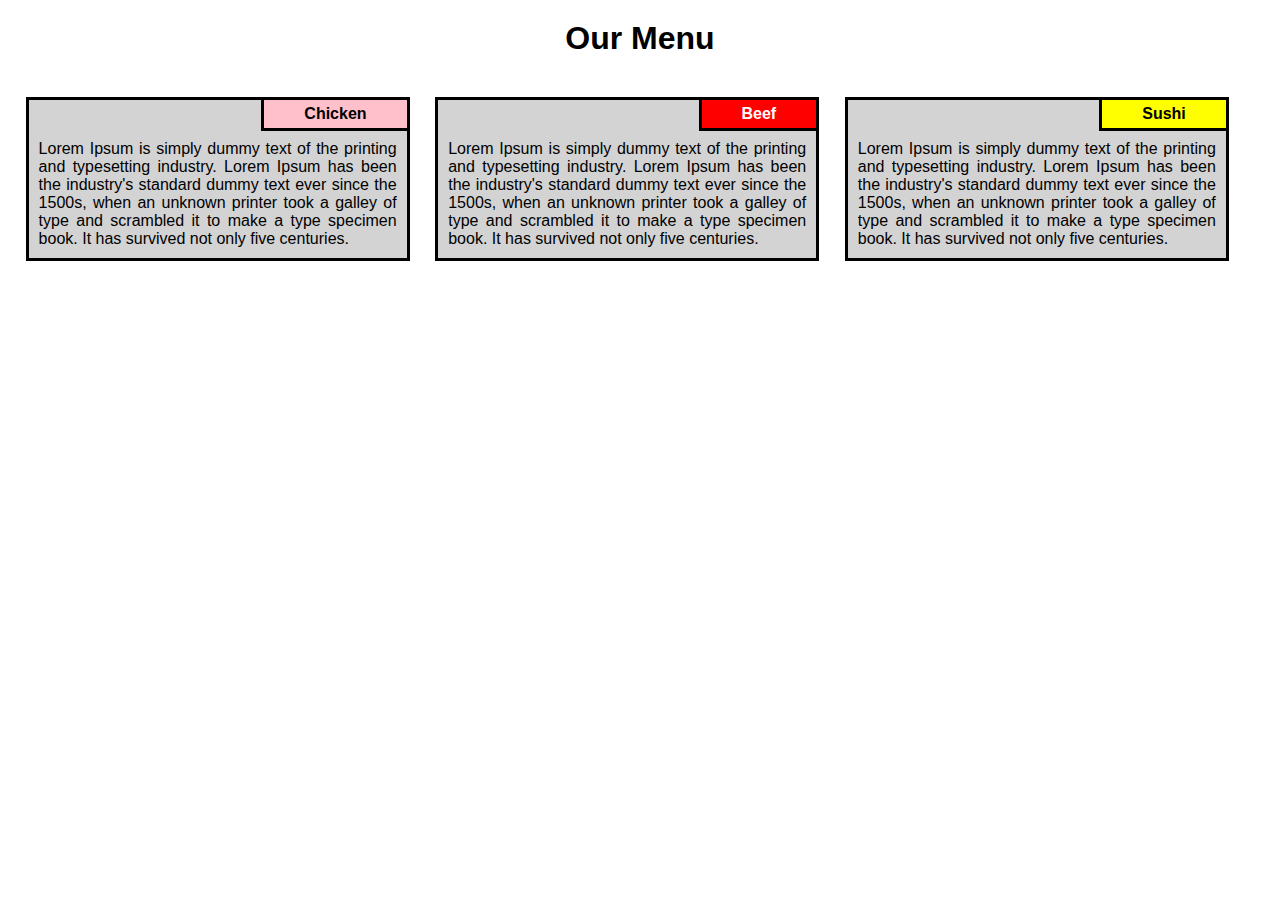
<file: module2-solution/index.html>
<!DOCTYPE html>
<html lang="en">
<head>
    <meta charset="UTF-8">
    <meta http-equiv="X-UA-Compatible" content="IE=edge">
    <meta name="viewport" content="width=device-width, initial-scale=1.0">
    <title>Module 2 Assignment</title>
    <link href="./css/style.css" rel="stylesheet">
</head>
<body>
    <h1>Our Menu</h1>
    <div class="menu-container">
        <div class="menu-item">
            <div class="title bg-pink">
                Chicken
            </div>
            <p class="description">
                Lorem Ipsum is simply dummy text of the printing and typesetting industry. Lorem Ipsum has been the industry's standard dummy text ever since the 1500s, when an unknown printer took a galley of type and scrambled it to make a type specimen book. It has survived not only five centuries.
            </p>
        </div>
        <div class="menu-item">
            <div class="title bg-red txt-light">
                Beef
            </div>
            <p class="description">
                Lorem Ipsum is simply dummy text of the printing and typesetting industry. Lorem Ipsum has been the industry's standard dummy text ever since the 1500s, when an unknown printer took a galley of type and scrambled it to make a type specimen book. It has survived not only five centuries.
            </p>
        </div>
        <div class="menu-item">
            <span class="title bg-yellow">
                Sushi
            </span>
            <p class="description">
                Lorem Ipsum is simply dummy text of the printing and typesetting industry. Lorem Ipsum has been the industry's standard dummy text ever since the 1500s, when an unknown printer took a galley of type and scrambled it to make a type specimen book. It has survived not only five centuries.
            </p>
        </div>
    </div>
</body>
</html>
</file>
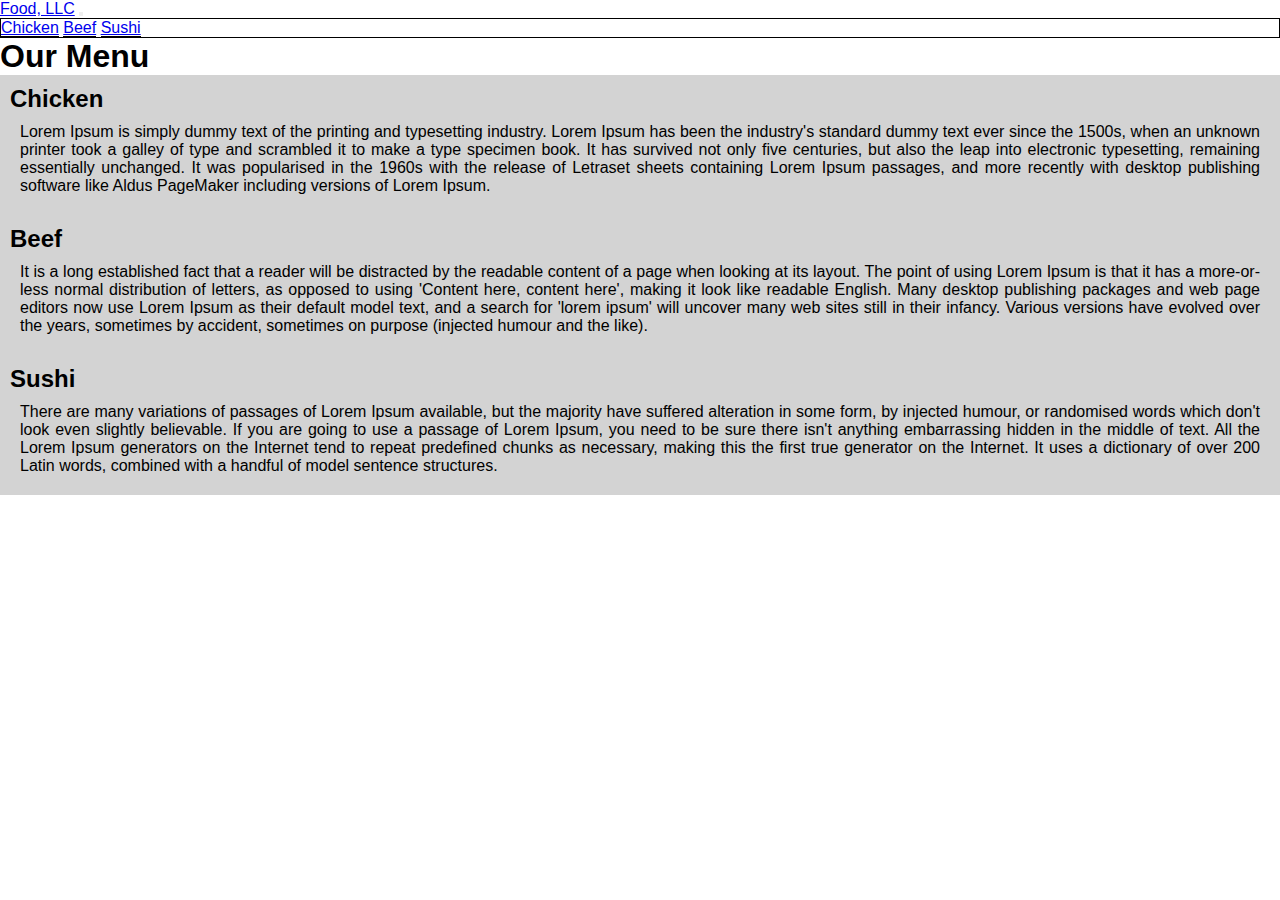
<file: module3-solution/index.html>
<!DOCTYPE html>
<html lang="en">

<head>
    <meta charset="UTF-8">
    <meta http-equiv="X-UA-Compatible" content="IE=edge">
    <meta name="viewport" content="width=device-width, initial-scale=1.0">
    <title>Food, LLC</title>
    <link href="https://cdn.jsdelivr.net/npm/bootstrap@5.1.1/dist/css/bootstrap.min.css" rel="stylesheet"
        integrity="sha384-F3w7mX95PdgyTmZZMECAngseQB83DfGTowi0iMjiWaeVhAn4FJkqJByhZMI3AhiU" crossorigin="anonymous">
    <link href="css/style.css" rel="stylesheet">
</head>

<body>
    <nav class="navbar navbar-light bg-light">
        <div class="container-fluid">
            <a class="navbar-brand" href="#">Food, LLC</a>
            <button class="navbar-toggler d-block d-sm-none" type="button" data-bs-toggle="collapse"
                data-bs-target="#navbarSupportedContent" aria-controls="navbarToggleExternalContent"
                aria-expanded="false" aria-label="Toggle navigation">
                <span class="navbar-toggler-icon"></span>
            </button>
            
        </div>
    </nav>
   
    <div class="collapse navbar-light bg-light navbar-collapse" id="navbarSupportedContent">
        <div class="navbar-nav text-center">
            <a class="nav-link" href="#chicken">Chicken</a>
            <a class="nav-link" href="#beef">Beef</a>
            <a class="nav-link" href="#sushi">Sushi</a>
        </div>
    </div>

    <div class="container-fluid">
        <h1 class="text-center p-4">
            Our Menu
        </h1>
        <div class="row">
            <div class="col-xs-12 col-sm-6 col-md-4 bg-gray mt-md-0">
                <div class="menu-item" id="chicken">
                    <h2 class="text-center">
                        Chicken
                    </h2>
                    <p class="description">
                        Lorem Ipsum is simply dummy text of the printing and typesetting industry. Lorem Ipsum has been the industry's standard dummy text ever since the 1500s, when an unknown printer took a galley of type and scrambled it to make a type specimen book. It has survived not only five centuries, but also the leap into electronic typesetting, remaining essentially unchanged. It was popularised in the 1960s with the release of Letraset sheets containing Lorem Ipsum passages, and more recently with desktop publishing software like Aldus PageMaker including versions of Lorem Ipsum.
                    </p>
                </div>
            </div>
            <div class="col-xs-12 col-sm-6 col-md-4 bg-gray mt-md-0">
                <div class="menu-item" id="beef">
                    <h2 class="text-center">
                        Beef
                    </h2>
                    <p class="description">
                        It is a long established fact that a reader will be distracted by the readable content of a page when looking at its layout. The point of using Lorem Ipsum is that it has a more-or-less normal distribution of letters, as opposed to using 'Content here, content here', making it look like readable English. Many desktop publishing packages and web page editors now use Lorem Ipsum as their default model text, and a search for 'lorem ipsum' will uncover many web sites still in their infancy. Various versions have evolved over the years, sometimes by accident, sometimes on purpose (injected humour and the like).
                    </p>
                </div>
            </div>
            <div class="col-xs-12 col-sm-12 col-md-4 bg-gray mt-sm-4 mt-md-0">
                <div class="menu-item" id="sushi">
                    <h2 class="text-center">
                        Sushi
                    </h2>
                    <p class="description">
                        There are many variations of passages of Lorem Ipsum available, but the majority have suffered alteration in some form, by injected humour, or randomised words which don't look even slightly believable. If you are going to use a passage of Lorem Ipsum, you need to be sure there isn't anything embarrassing hidden in the middle of text. All the Lorem Ipsum generators on the Internet tend to repeat predefined chunks as necessary, making this the first true generator on the Internet. It uses a dictionary of over 200 Latin words, combined with a handful of model sentence structures.
                    </p>
                </div>
            </div>
        </div>
    </div>
    <script src="https://cdn.jsdelivr.net/npm/bootstrap@5.1.1/dist/js/bootstrap.bundle.min.js"
        integrity="sha384-/bQdsTh/da6pkI1MST/rWKFNjaCP5gBSY4sEBT38Q/9RBh9AH40zEOg7Hlq2THRZ"
        crossorigin="anonymous"></script>
</body>

</html>
</file>
<file: module2-solution/css/style.css>
/* Base Styles that apply on all devices*/

* {
    box-sizing: border-box;
    margin: 0;
    padding: 0;
    font-family: Helvetica, sans-serif;
}
h1 {
    text-align: center;
    padding: 20px 0px;
}

.menu-container {
    width: 100%;
    margin-top: 20px;

}
.menu-item {    
    border: 3px solid black;
    margin-left: 2%;
    margin-bottom: 2%;
    float: left;
    position: relative;
    background-color: lightgray;
}
.title {
    position: absolute;
    border-left: 3px solid black;
    border-bottom: 3px solid black;
    padding: 5px 40px;
    right: 0px;    
    font-weight: bold;
}
.bg-pink {
    background-color: pink;
}
.bg-red {
    background-color: red;
}
.bg-yellow {
    background-color: yellow;
}
.txt-light {
    color: white;
}
.description {    
    text-align: justify;
    bottom: 0px;
    margin-top: 30px;
    padding: 10px;
}
/* Desktop */
@media (min-width:992px) {
    .menu-item {
        width: 30%;
    }
}

/* laptop */
@media (min-width:768px) and (max-width:991px) {
    .menu-item {
        width: 47%;
    }
    .menu-item:nth-child(3) {
        width: 96%;
    }
}

/* mobile */
@media (max-width:767px) {
    .menu-item {
        width: 96%;
    }
}
</file>
<file: module3-solution/css/style.css>
/* Base Styles */
* {
    box-sizing: border-box;
    margin: 0;
    padding: 0;
    font-family: Helvetica, sans-serif;
}
.menu-item {
    background-color: lightgray;
    margin:10 10px;
    padding: 10px;
}
.description {    
    text-align: justify;
    padding: 10px;
}
#navbarSupportedContent {
    border:1px solid black
}
#navbarSupportedContent div a {
    border-bottom:1px solid black;
}
</file>
